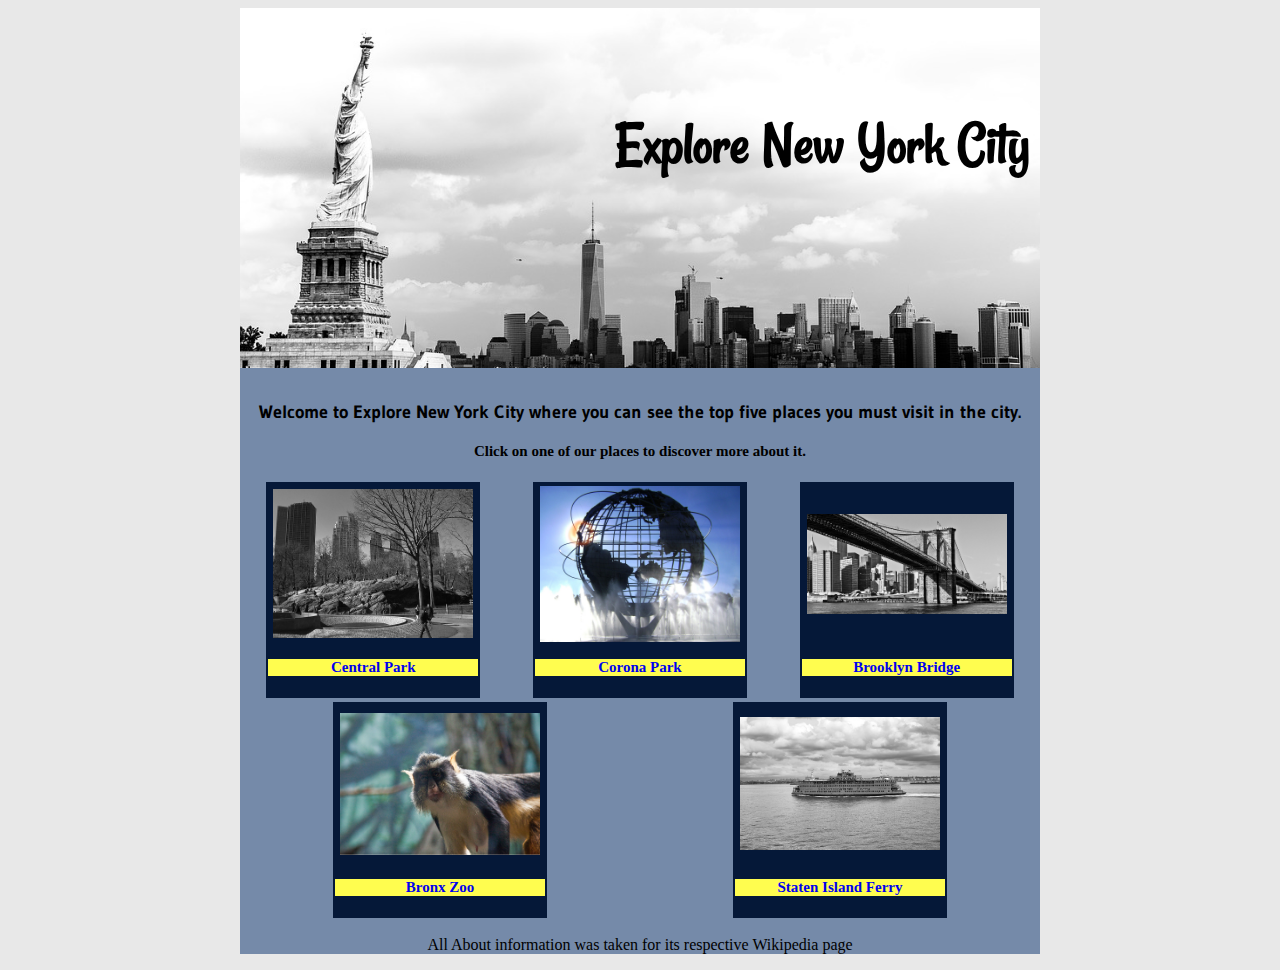
<file: index.html>
<!DOCTYPE html>
<html>
  <head>
    <meta charset="utf-8">
    <meta name="viewport" content="width=device-width, initial-scale=1">
    <title>Explore New York</title>
    <link rel="stylesheet" href="style.css">
  </head>
  
  <div class ="container">
    <body>
      <!--for title and menu-->
    
    <header> 
    <h1>Explore New York City</h1>
    </header>
    
    <div class="bodycolor">
      <br>
    <h2>Welcome to Explore New York City where you can see the top five places you must visit in the city.</h2>
    <h4> Click on one of our places to discover more about it.</h4>
    <!-- places are  Prospect park
Central park
Brooklyn Bridge
Corona Park
Bronx Zoo
Staten Island Ferry
 -->
    <!--
    <nav>
    <a href="central park.html">Central Park</a> <br> 
    <a href="brooklynbridge.html"> Brooklyn Bridge</a> <br>
    <a href="coronapark.html"> Corona Park</a> <br>
    <a href="bronxzoo.html"> Bronx Zoo</a>  <br>
    <a href="statenislandferry.html"> Staten Island Ferry</a>  <br>
    </nav>
    -->
    <div class="parent-of-flex">
      
    <div class="card-container">
     <div class="card">
		   <div class="card-image"><img src="image/centralpark2.jpg"></div>
		   <div class="card-header"><h4><a href="central park.html">Central Park</a></h4></div>
     </div>
    </div>
    
    <div class="card-container">
			<div class="card">
		     <div class="card-image"><img src="image/coronapark2.jpg"></div>
		     <div class="card-header"><h4><a href="coronapark.html"> Corona Park</a> </h4></div>
			</div> 
		</div>
    
    <div class="card-container">
      <div class="card">
		     <div class="card-image"><img src="image/brooklynbridge2.jpg"></div>
		     <div class="card-header"><h4><a href="brooklynbridge.html"> Brooklyn Bridge</a></h4></div>
		 </div>
		</div>
			
			
		<div class="card-container">
			<div class="card">
		     <div class="card-image"><img src="image/bronxzoo2.png"></div>
		     <div class="card-header"><h4><a href="bronxzoo.html"> Bronx Zoo</a> </h4></div>
			</div>
		</div>
			
		<div class="card-container">
			<div class="card">
		    <div class="card-image"><img src="image/statenislandferry2.jpg"></div>
		    <div class="card-header"><h4><a href="statenislandferry.html"> Staten Island Ferry</a></h4></div>
      </div>
    </div>
    
    </div>
    </body> 
   
    
    <footer><p>All About information was taken for its respective Wikipedia page</p></footer>
 </div>
</html>
</file>
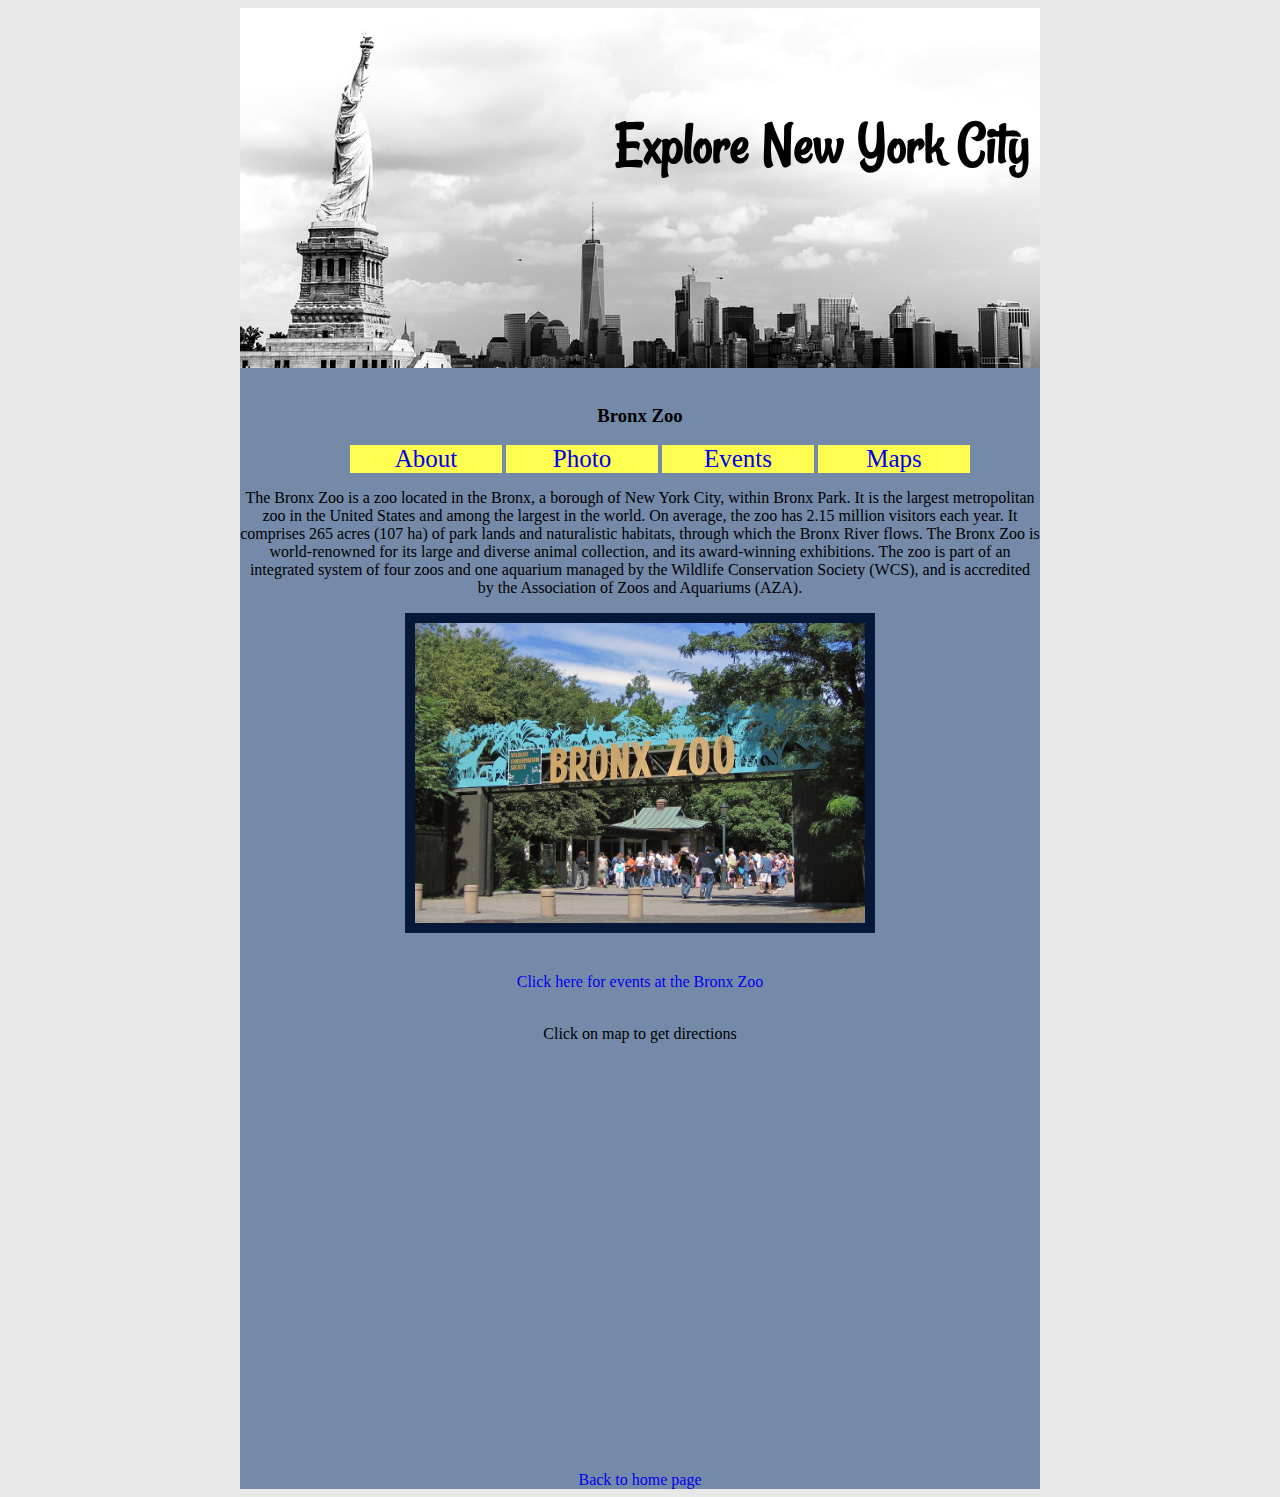
<file: bronxzoo.html>
<!DOCTYPE html>
<html>
  <head>
    <meta charset="utf-8">
    <meta name="viewport" content="width=device-width, initial-scale=1">
    <title>Explore New York</title>
    <link rel="stylesheet" href="style.css">
  </head>
  
  <div class ="container">
  <body>
    
      <!--for title and menu-->
    
    <header> 
   
       <h1>Explore New York City</h1>
    
    </header>
     <div class="bodycolor">
       <br>
    <h3>Bronx Zoo</h3>
    <div class="menubar">
    <nav>
    <ul>
    <li><a href="#about">About</a></li>
    <li><a href="#photo">Photo</a></li>
    <li><a href="#event">Events</a></li>
    <li><a href="#map">Maps</a></li>
    </ul> 
    
    </nav>
    
    </div>
    
   
    
    <div id=about>
    <!--placeholder-->
    
    <p>The Bronx Zoo is a zoo located in the Bronx, a borough of New York City, within Bronx Park. It is the largest metropolitan zoo in the United States and among the largest in the world. On average, the zoo has 2.15 million visitors each year. It comprises 265 acres (107 ha) of park lands and naturalistic habitats, through which the Bronx River flows.

The Bronx Zoo is world-renowned for its large and diverse animal collection, and its award-winning exhibitions. The zoo is part of an integrated system of four zoos and one aquarium managed by the Wildlife Conservation Society (WCS), and is accredited by the Association of Zoos and Aquariums (AZA).

</p>
    <!--placeholder-->
    </div>
    
    
    <div id=photo>  <!--insert image-->
     <img src="image/bronxzoo.jpg" style=width:450px;height:300px class="border">
      </div>
    <br>
    <br>
    
    <!--event link-->
    
    <div id=event>
      <a href="http://bronxzoo.com/events"> Click here for events at the Bronx Zoo</a>
    
  </div>
    
    <br>
    
    <div id="map"> 
    <p>Click on map to get directions</p>
    <iframe src="https://www.google.com/maps/embed?pb=!1m18!1m12!1m3!1d3017.9694340128763!2d-73.8791868850331!3d40.850594879317086!2m3!1f0!2f0!3f0!3m2!1i1024!2i768!4f13.1!3m3!1m2!1s0x89c2f483516ad28b%3A0x56eb41c9795102e!2sBronx+Zoo!5e0!3m2!1sen!2sin!4v1501193613885" width="400" height="300" frameborder="0" style="border:0" allowfullscreen></iframe>
    
      </div>
      
      <br>
      <br>
      <br>
       <br>
      <br>
      <br>
      <footer>
        <a href="index.html"> Back to home page</a>
      </footer>
      
    </div>
    
    </body>
    </div>
    </html>
</file>
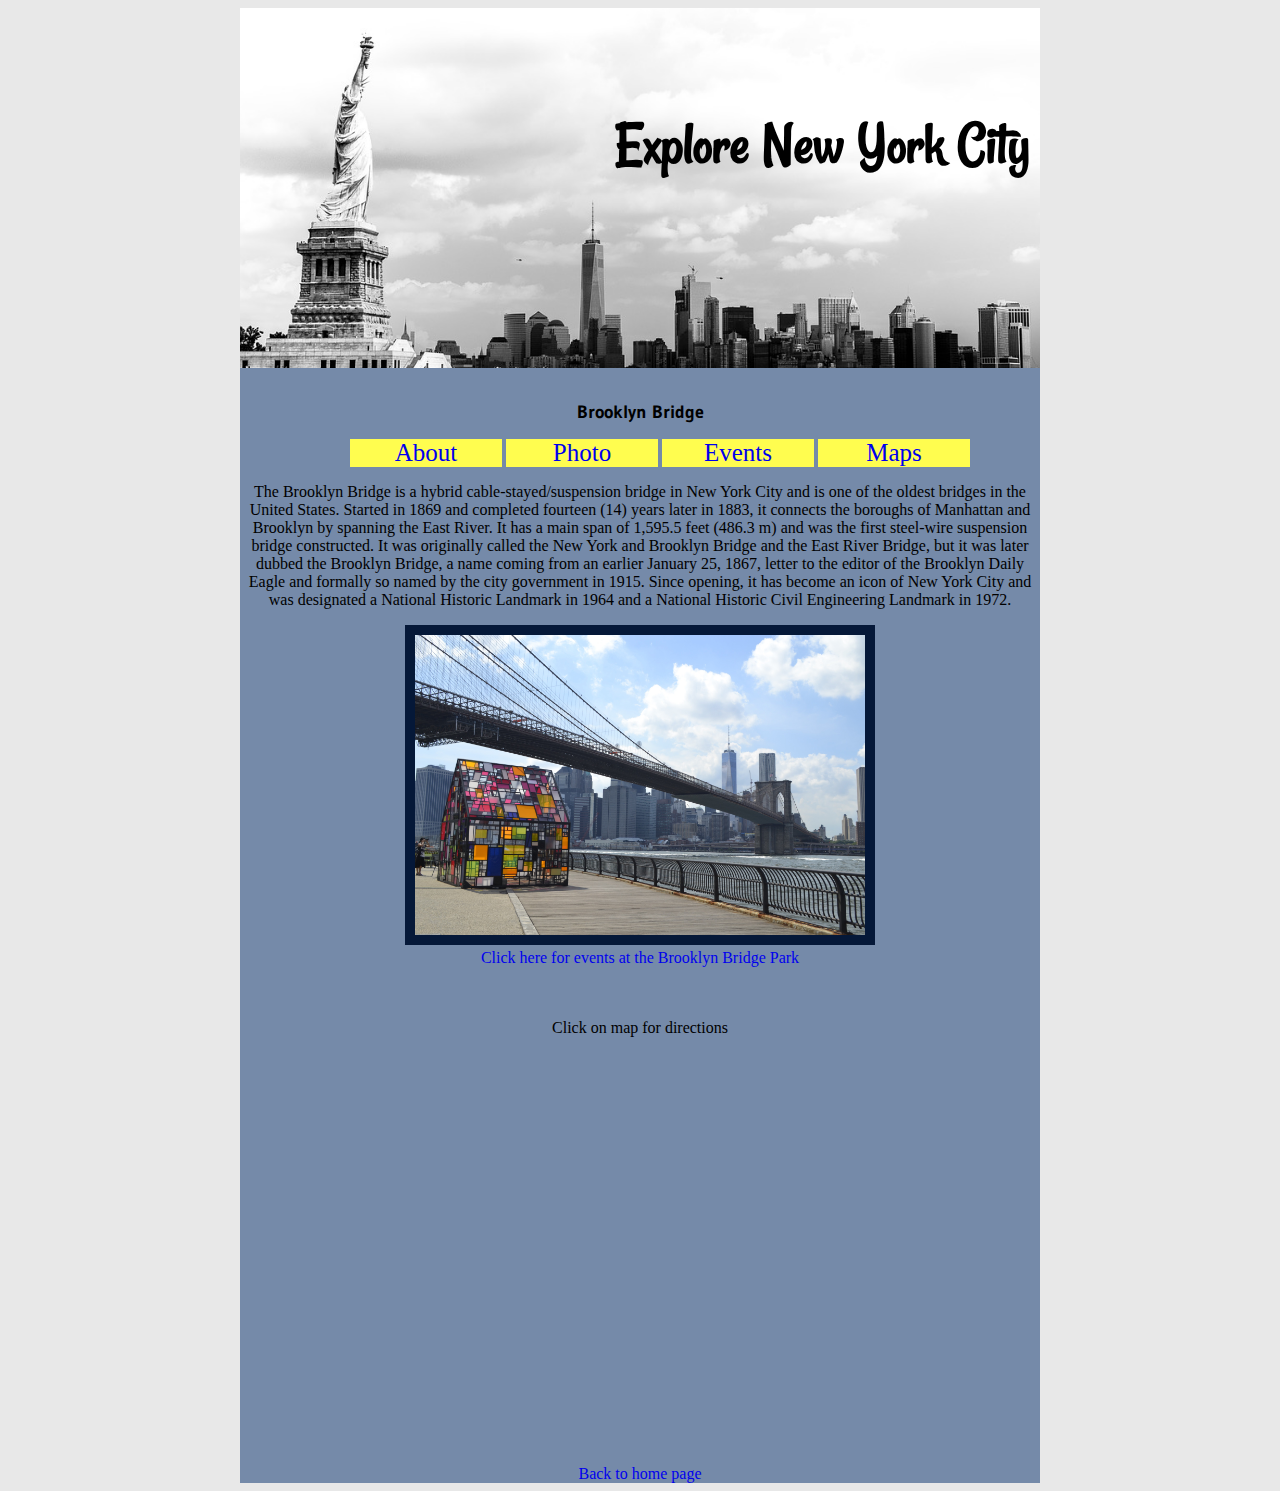
<file: brooklynbridge.html>
<!DOCTYPE html>
<html>
  <head>
    <meta charset="utf-8">
    <meta name="viewport" content="width=device-width, initial-scale=1">
    <title>Explore New York</title>
    <link rel="stylesheet" href="style.css">
  </head>
  <div class ="container">
  <body>
    
      <!--for title and menu-->
    
    <header> 
   
       <h1>Explore New York City</h1>
    
    </header>
    <div class="bodycolor">
      <br>
     <h2>Brooklyn Bridge</h2>
     <div class="menubar">
     <nav>
    <ul>
    <li><a href="#about">About</a></li>
    <li><a href="#photo">Photo</a></li>
    <li><a href="#event">Events</a></li>
    <li><a href="#map">Maps</a></li>
    </ul> 
    
    </nav>
    </div>
   
    
   
    
    <div id=about>
    <!--placeholder-->
    
    <p>The Brooklyn Bridge is a hybrid cable-stayed/suspension bridge in New York City and is one of the oldest bridges in the United States. Started in 1869 and completed fourteen (14) years later in 1883, it connects the boroughs of Manhattan and Brooklyn by spanning the East River. It has a main span of 1,595.5 feet (486.3 m) and was the first steel-wire suspension bridge constructed. It was originally called the New York and Brooklyn Bridge and the East River Bridge, but it was later dubbed the Brooklyn Bridge, a name coming from an earlier January 25, 1867, letter to the editor of the Brooklyn Daily Eagle and formally so named by the city government in 1915. Since opening, it has become an icon of New York City and was designated a National Historic Landmark in 1964 and a National Historic Civil Engineering Landmark in 1972.
</p>
    <!--placeholder-->
    </div>
    
    
    <div id=photo>  <!--insert image-->
     <img src="image/brooklynbridge.jpg" style=width:450px;height:300px class="border">
      </div>
    
    
    <!--event link-->
    
    <div id=event>
      <a href="http://www.brooklynbridgepark.org/events"> Click here for events at the Brooklyn Bridge Park</a> 
    
  </div>
    <br>
    <br>
    
    <div id="map"> <p>Click on map for directions</p>
    <iframe src="https://www.google.com/maps/embed?pb=!1m18!1m12!1m3!1d6049.108903959407!2d-74.00035092504129!3d40.70580931733012!2m3!1f0!2f0!3f0!3m2!1i1024!2i768!4f13.1!3m3!1m2!1s0x89c25a2343ce7b2b%3A0x2526ddba7abd465c!2sBrooklyn+Bridge!5e0!3m2!1sen!2sin!4v1501193963409" width="400" height="300" frameborder="0" style="border:0" allowfullscreen></iframe>
      
    </div>
    
    
    
    <br>
      <br>
      <br>
       <br>
      <br>
      <br>
      <footer>
        <a href="index.html"> Back to home page</a>
      </footer>
        </div>
    </body>
    </div>
    </html>
</file>
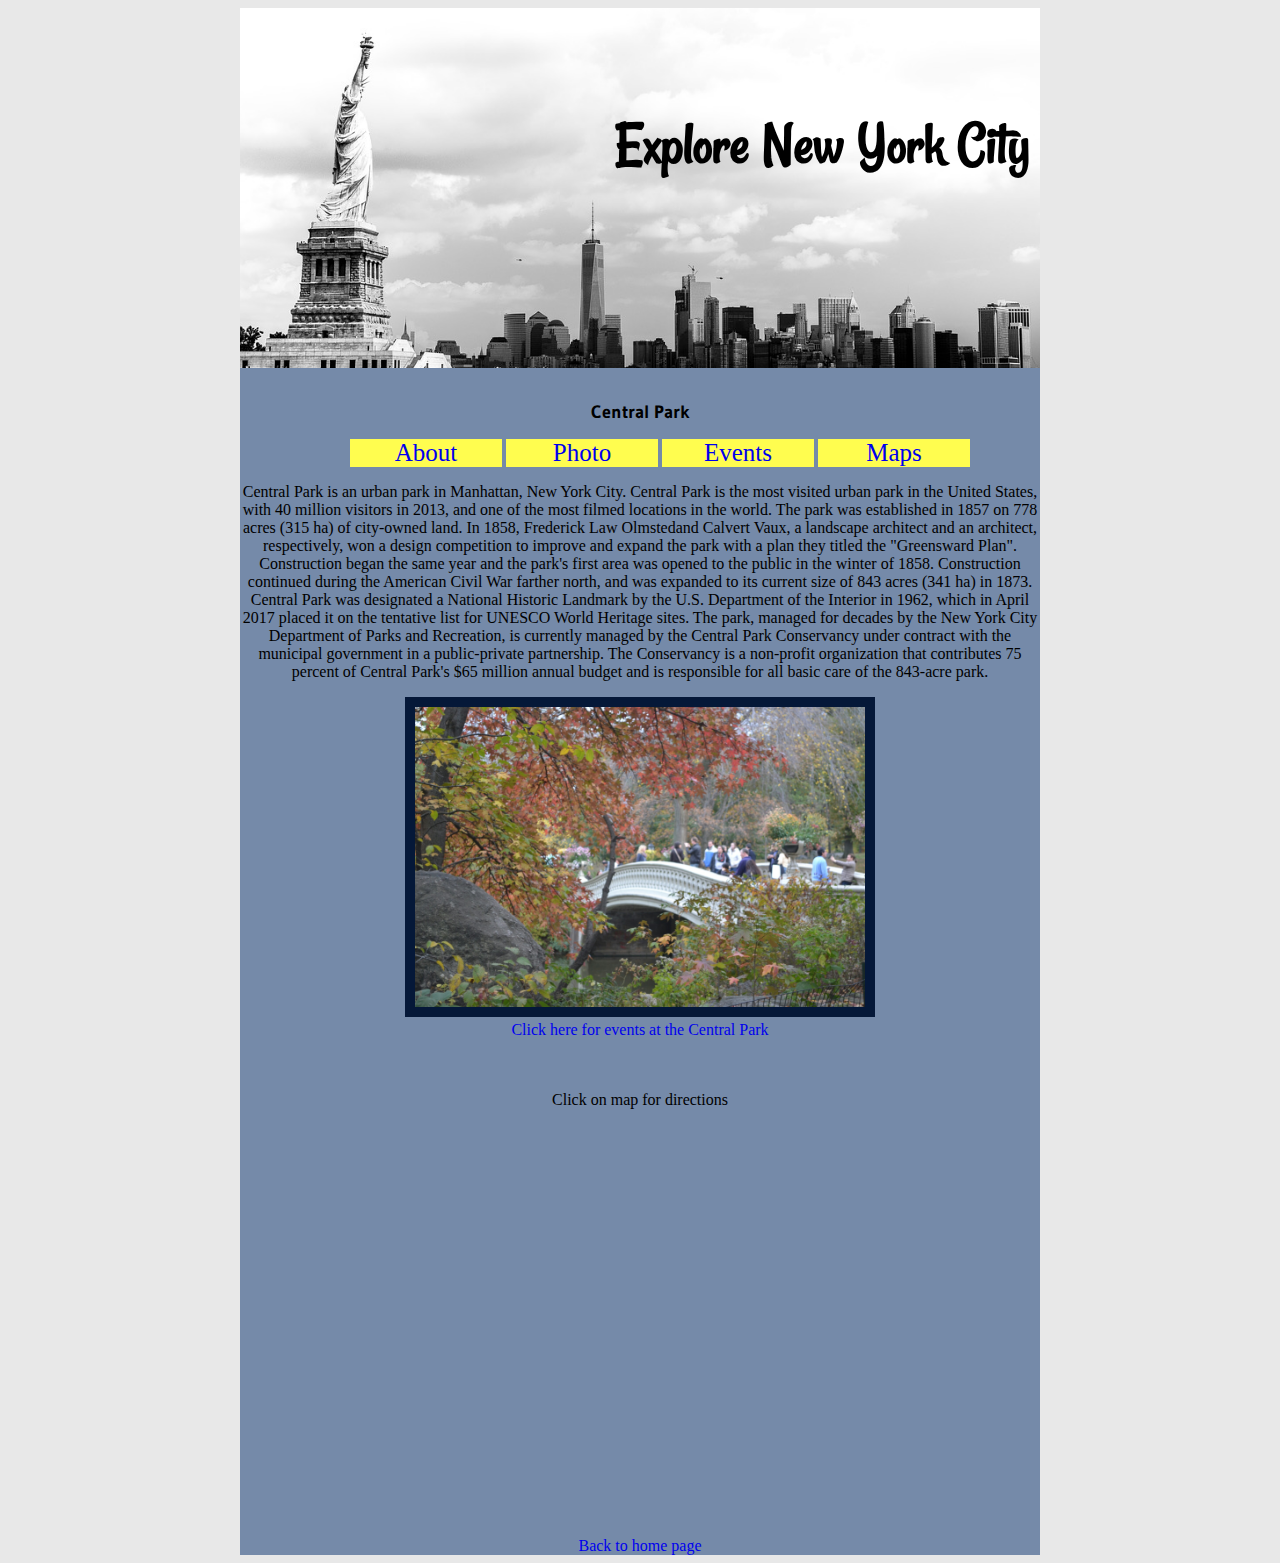
<file: central park.html>
<!DOCTYPE html>
<html>
  <head>
    <meta charset="utf-8">
    <meta name="viewport" content="width=device-width, initial-scale=1">
    <title>Explore New York</title>
    <link rel="stylesheet" href="style.css">
  </head>
  <div class ="container">
  <body>
    
      <!--for title and menu-->
    
    <header> 
   
       <h1>Explore New York City</h1>
    
    </header>
    
    <div class="bodycolor">
      <br>
    <h2>Central Park</h2>
    
    <div class="menubar">
     <nav>
    <ul>
    <li><a href="#about">About</a></li>
    <li><a href="#photo">Photo</a></li>
    <li><a href="#event">Events</a></li>
    <li><a href="#map">Maps</a></li>
    </ul> 
    
    </nav>
    </div>
    
    
    
    <div id=about>
    <!--placeholder-->
    
    <p>Central Park is an urban park in Manhattan, New York City. Central Park is the most visited urban park in the United States, with 40 million visitors in 2013, and one of the most filmed locations in the world.
The park was established in 1857 on 778 acres (315 ha) of city-owned land. In 1858, Frederick Law Olmstedand Calvert Vaux, a landscape architect and an architect, respectively, won a design competition to improve and expand the park with a plan they titled the "Greensward Plan". Construction began the same year and the park's first area was opened to the public in the winter of 1858. Construction continued during the American Civil War farther north, and was expanded to its current size of 843 acres (341 ha) in 1873.
Central Park was designated a National Historic Landmark by the U.S. Department of the Interior in 1962, which in April 2017 placed it on the tentative list for UNESCO World Heritage sites. The park, managed for decades by the New York City Department of Parks and Recreation, is currently managed by the Central Park Conservancy under contract with the municipal government in a public-private partnership. The Conservancy is a non-profit organization that contributes 75 percent of Central Park's $65 million annual budget and is responsible for all basic care of the 843-acre park.

</p>
    <!--placeholder-->
    </div>
    
    
    <div id=photo>  <!--insert image-->
     <img src="image/centralpark.jpg" style=width:450px;height:300px class="border">
      </div>
    
    
    <!--event link-->
    
    <div id=event>
      <a href="http://www.centralpark.com/events"> Click here for events at the Central Park</a> 
    
  </div>
    <br>
    <br>
    
    <div id="map">
    <p>Click on map for directions</p>
    <iframe src="https://www.google.com/maps/embed?pb=!1m18!1m12!1m3!1d48334.58398415497!2d-73.99813169733183!3d40.78595976436915!2m3!1f0!2f0!3f0!3m2!1i1024!2i768!4f13.1!3m3!1m2!1s0x89c2589a018531e3%3A0xb9df1f7387a94119!2sCentral+Park!5e0!3m2!1sen!2sin!4v1501194148467" width="400" height="300" frameborder="0" style="border:0" allowfullscreen></iframe>
      
    </div>
    
    
    <br>
      <br>
      <br>
       <br>
      <br>
      <br>
      <footer>
        <a href="index.html"> Back to home page</a>
      </footer>
        </div>
    </body>
    </div>
    </html>
</file>
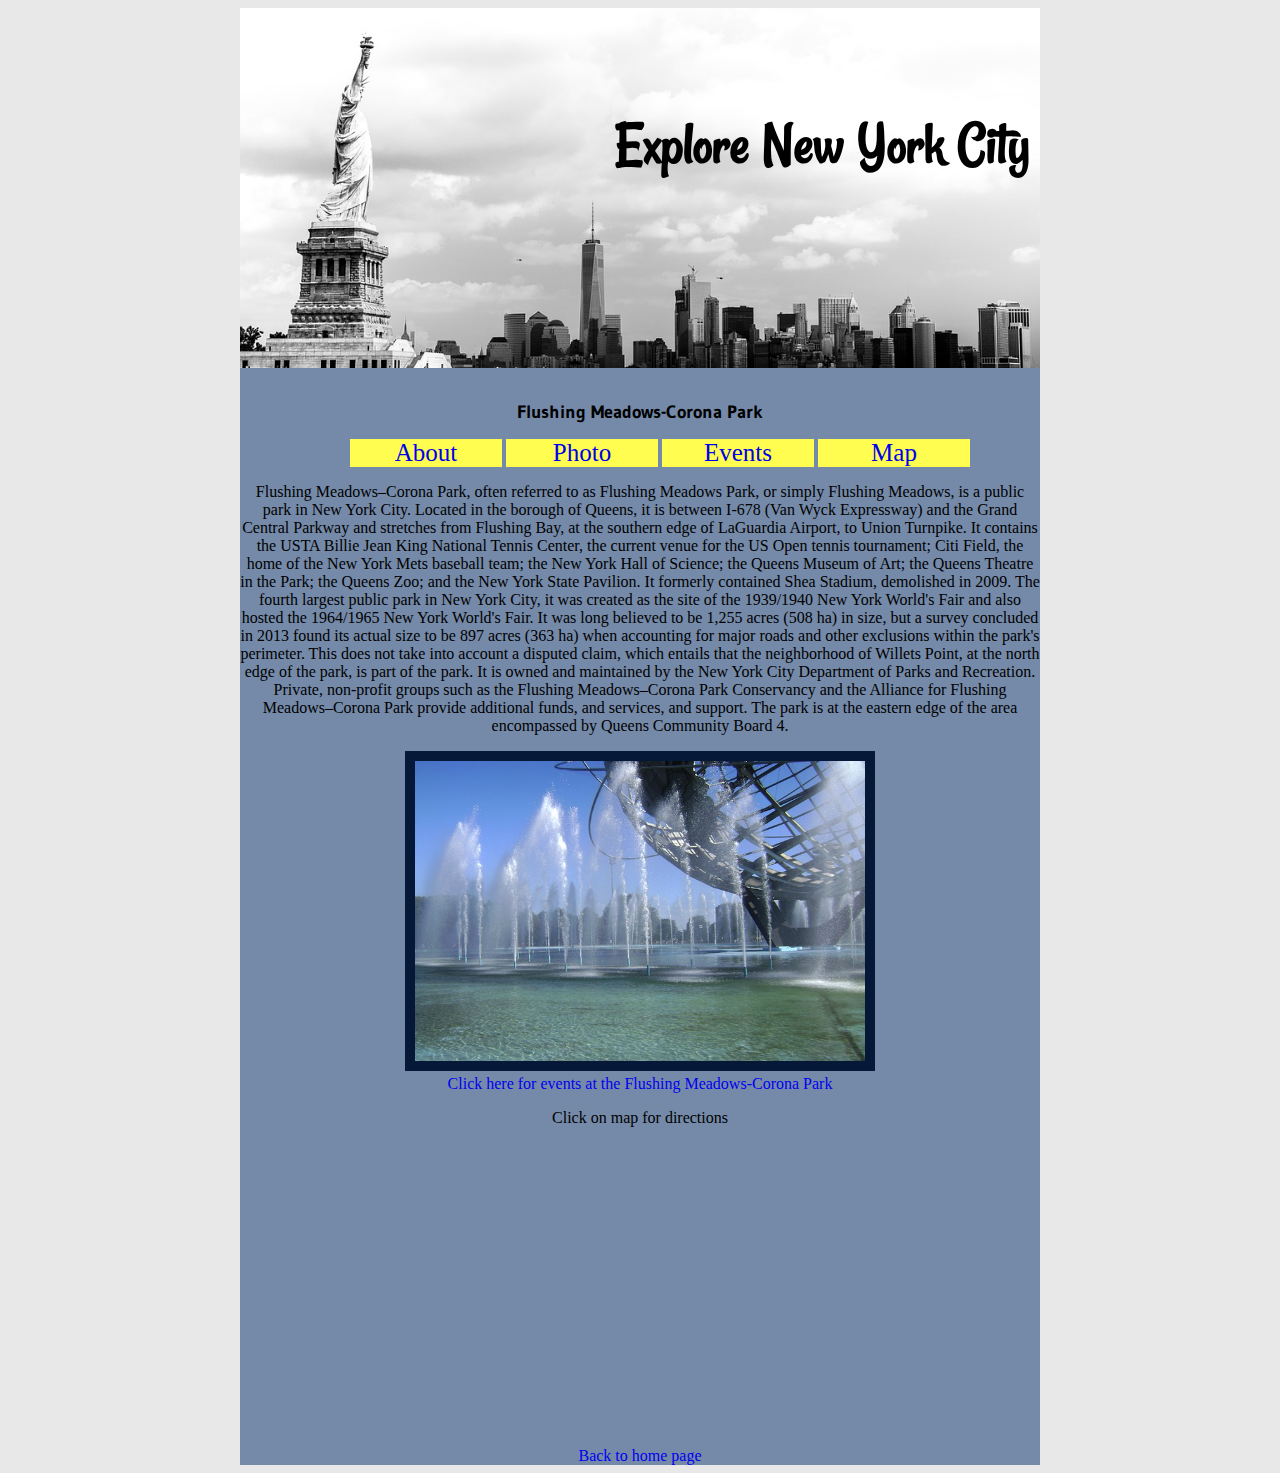
<file: coronapark.html>
<!DOCTYPE html>
<html>
  <head>
    <meta charset="utf-8">
    <meta name="viewport" content="width=device-width, initial-scale=1">
    <title>Explore New York</title>
    <link rel="stylesheet" href="style.css">
  </head>
  <div class ="container">
  <body>
    
      <!--for title and menu-->
    
    <header> 
   
       <h1>Explore New York City</h1>
    
    </header>
    <div class="bodycolor">
      <br>
    <h2>Flushing Meadows-Corona Park</h2>
    
    <div class="menubar">
     <nav>
    <ul>
    <li><a href="#about">About</a></li>
    <li><a href="#photo">Photo</a></li>
    <li><a href="#event">Events</a></li>
    <li><a href="#map">Map</a></li>
    </ul> 
    
    </nav>
    
    </div>
    
    
    <div id=about>
    <!--placeholder-->
    
    <p> Flushing Meadows–Corona Park, often referred to as Flushing Meadows Park, or simply Flushing Meadows, is a public park in New York City. Located in the borough of Queens, it is between I-678 (Van Wyck Expressway) and the Grand Central Parkway and stretches from Flushing Bay, at the southern edge of LaGuardia Airport, to Union Turnpike. It contains the USTA Billie Jean King National Tennis Center, the current venue for the US Open tennis tournament; Citi Field, the home of the New York Mets baseball team; the New York Hall of Science; the Queens Museum of Art; the Queens Theatre in the Park; the Queens Zoo; and the New York State Pavilion. It formerly contained Shea Stadium, demolished in 2009.
The fourth largest public park in New York City, it was created as the site of the 1939/1940 New York World's Fair and also hosted the 1964/1965 New York World's Fair. It was long believed to be 1,255 acres (508 ha) in size, but a survey concluded in 2013 found its actual size to be 897 acres (363 ha) when accounting for major roads and other exclusions within the park's perimeter. This does not take into account a disputed claim, which entails that the neighborhood of Willets Point, at the north edge of the park, is part of the park.
It is owned and maintained by the New York City Department of Parks and Recreation. Private, non-profit groups such as the Flushing Meadows–Corona Park Conservancy and the Alliance for Flushing Meadows–Corona Park provide additional funds, and services, and support. The park is at the eastern edge of the area encompassed by Queens Community Board 4.
</p>
    <!--placeholder-->
    </div>
    
    
    <div id=photo>  <!--insert image-->
     <img src="image/coronapark.jpg" style=width:450px;height:300px class="border">
    
      </div>
    
    
    <!--event link-->
    
    <div id=event>
      <a href="https://www.nycgovparks.org/parks/flushing-meadows-corona-park/events"> Click here for events at the Flushing Meadows-Corona Park</a> 
    
  </div>
    
   
    
    <div id="map"> 
    <p>Click on map for directions</p>
   <iframe src="https://www.google.com/maps/embed?pb=!1m18!1m12!1m3!1d24186.595941768985!2d-73.85245797643616!3d40.73288482877336!2m3!1f0!2f0!3f0!3m2!1i1024!2i768!4f13.1!3m3!1m2!1s0x89c2607fc22166fb%3A0x133d2c68e8326ce1!2sFlushing+Meadows+Corona+Park!5e0!3m2!1sen!2sin!4v1501194226908" width="400" height="300" frameborder="0" style="border:0" allowfullscreen></iframe> 
      
    </div>
  
      <footer>
        <a href="index.html"> Back to home page</a>
      </footer>
     </div>
    </body>
     </div>
    </html>
</file>
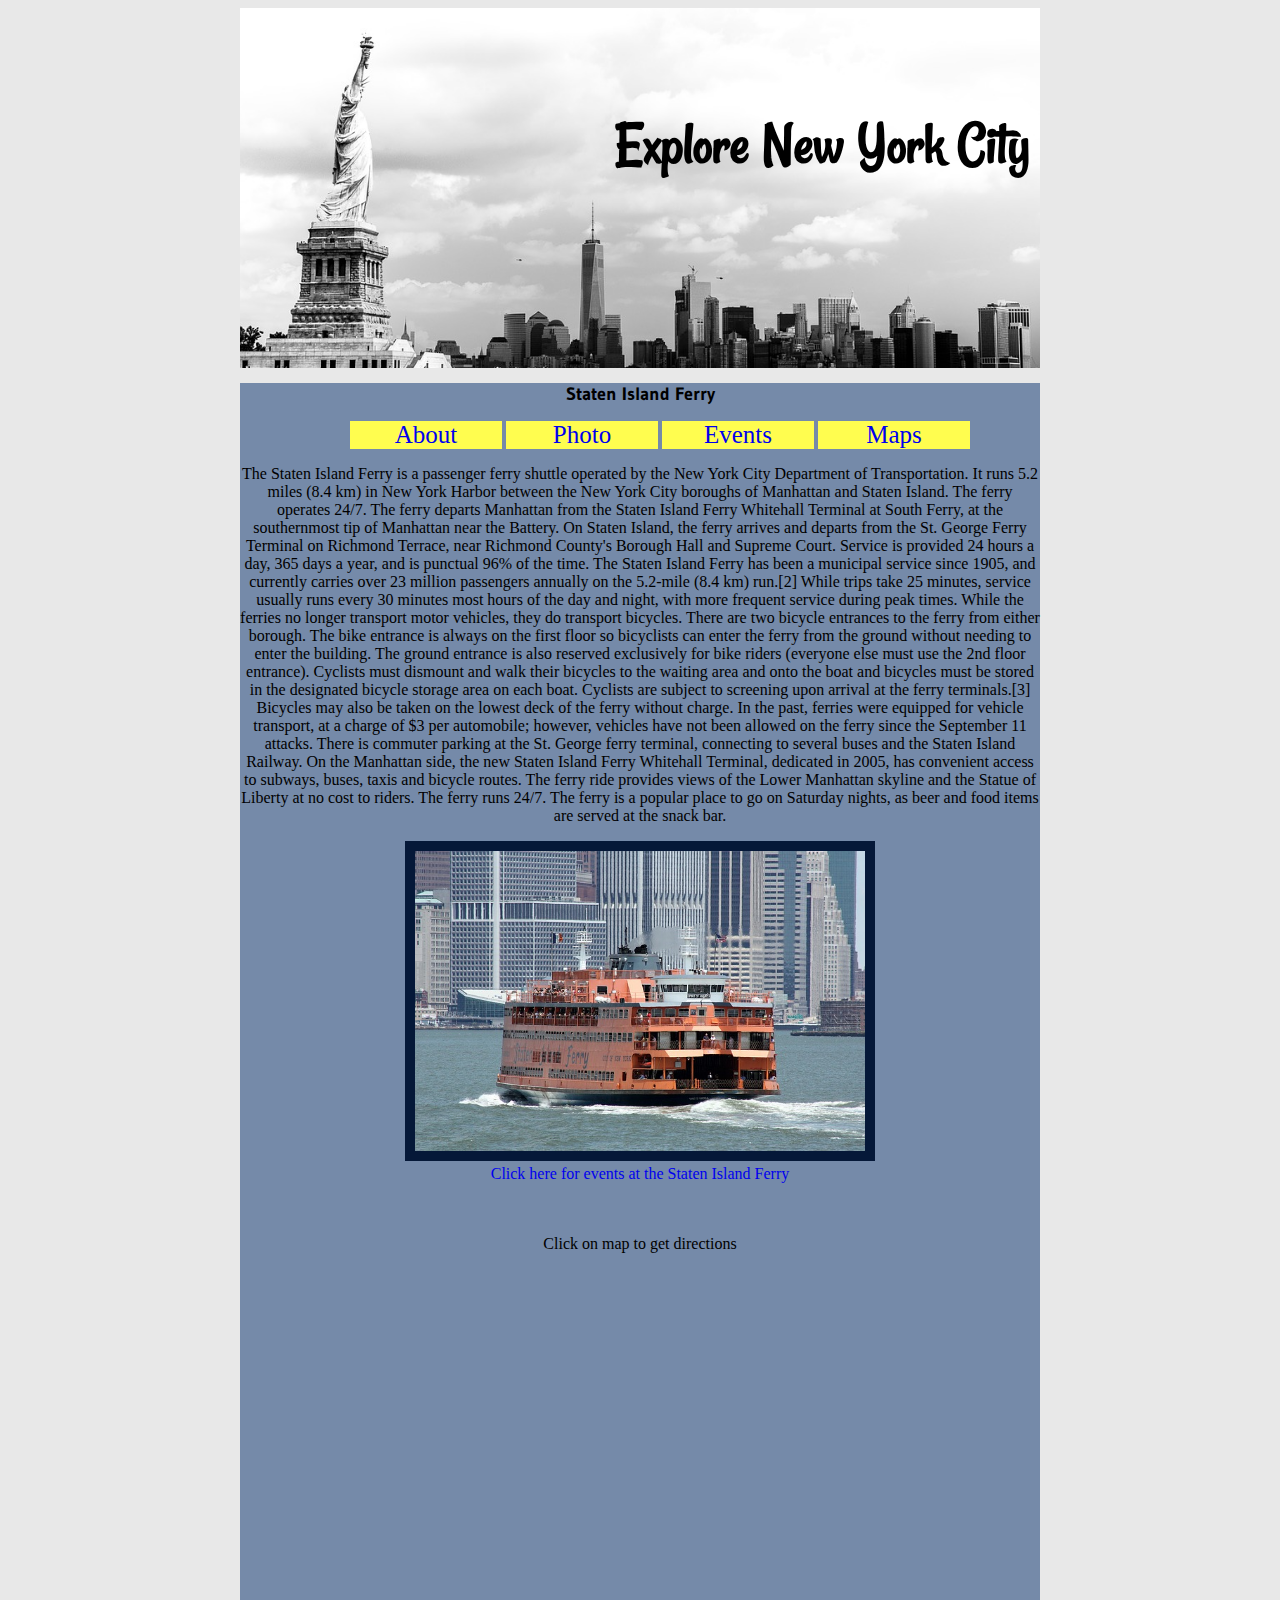
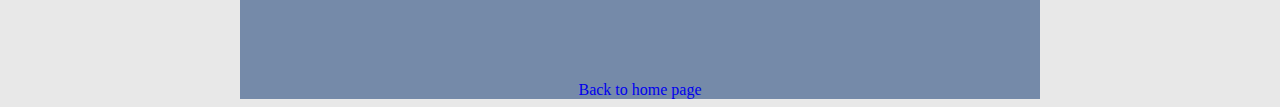
<file: statenislandferry.html>
<!DOCTYPE html>
<html>
  <head>
    <meta charset="utf-8">
    <meta name="viewport" content="width=device-width, initial-scale=1">
    <title>Explore New York</title>
    <link rel="stylesheet" href="style.css">
  </head>
  <div class ="container">
  <body>
    
      <!--for title and menu-->
    
    <header> 
   
       <h1>Explore New York City</h1>
    
    </header>
    <div class="bodycolor">
    <h2>Staten Island Ferry</h2>
    <div class="menubar">
      <nav>
    <ul>
    <li><a href="#about">About</a></li>
    <li><a href="#photo">Photo</a></li>
    <li><a href="#event">Events</a></li>
    <li><a href="#map">Maps</a></li>
    </ul> 
    
    </nav>
    
    </div>
    
    
    <div id=about>
    <!--placeholder-->
    
    <p>The Staten Island Ferry is a passenger ferry shuttle operated by the New York City Department of Transportation. It runs 5.2 miles (8.4 km) in New York Harbor between the New York City boroughs of Manhattan and Staten Island. The ferry operates 24/7.
The ferry departs Manhattan from the Staten Island Ferry Whitehall Terminal at South Ferry, at the southernmost tip of Manhattan near the Battery. On Staten Island, the ferry arrives and departs from the St. George Ferry Terminal on Richmond Terrace, near Richmond County's Borough Hall and Supreme Court. Service is provided 24 hours a day, 365 days a year, and is punctual 96% of the time. The Staten Island Ferry has been a municipal service since 1905, and currently carries over 23 million passengers annually on the 5.2-mile (8.4 km) run.[2] While trips take 25 minutes, service usually runs every 30 minutes most hours of the day and night, with more frequent service during peak times.
While the ferries no longer transport motor vehicles, they do transport bicycles. There are two bicycle entrances to the ferry from either borough. The bike entrance is always on the first floor so bicyclists can enter the ferry from the ground without needing to enter the building. The ground entrance is also reserved exclusively for bike riders (everyone else must use the 2nd floor entrance). Cyclists must dismount and walk their bicycles to the waiting area and onto the boat and bicycles must be stored in the designated bicycle storage area on each boat. Cyclists are subject to screening upon arrival at the ferry terminals.[3] Bicycles may also be taken on the lowest deck of the ferry without charge. In the past, ferries were equipped for vehicle transport, at a charge of $3 per automobile; however, vehicles have not been allowed on the ferry since the September 11 attacks.
There is commuter parking at the St. George ferry terminal, connecting to several buses and the Staten Island Railway. On the Manhattan side, the new Staten Island Ferry Whitehall Terminal, dedicated in 2005, has convenient access to subways, buses, taxis and bicycle routes. The ferry ride provides views of the Lower Manhattan skyline and the Statue of Liberty at no cost to riders. The ferry runs 24/7. The ferry is a popular place to go on Saturday nights, as beer and food items are served at the snack bar.


</p>
    <!--placeholder-->
    </div>
    
    
    <div id=photo>  <!--insert image--> 
    
     <img src="image/stateislandferry.jpg" style=width:450px;height:300px class="border">
    
    
      </div>
    
    
    <!--event link-->
    
    <div id=event>
      <a href="http://www1.nyc.gov/events/staten-island-ferry-whitehall-greenmarket/9020/17"> Click here for events at the Staten Island Ferry</a> 
    
  </div>
    
    <br>
    <br>
    
    <div id="map"> 
    <p>Click on map to get directions</p>
    
    <iframe src="https://www.google.com/maps/embed?pb=!1m18!1m12!1m3!1d96830.81076156635!2d-74.09211003730805!3d40.6747877976528!2m3!1f0!2f0!3f0!3m2!1i1024!2i768!4f13.1!3m3!1m2!1s0x89c25a137caafabf%3A0x8d78325cd63cf060!2sStaten+Island+Ferry!5e0!3m2!1sen!2sin!4v1501194437410" width="400" height="300" frameborder="0" style="border:0" allowfullscreen></iframe>
      
    </div>
    
     
    <br>
      <br>
      <br>
       <br>
      <br>
      <br>
      <footer>
        <a href="index.html"> Back to home page</a>
      </footer>
        </div>
    </body>
    </div>
    </html>
</file>
<file: style.css>
@import url('https://fonts.googleapis.com/css?family=Gudea|Rancho');

header{ 
        font-family:"Rancho", cursive;
        text-align: right;
        font-size: 30px;
       }
       
header {
         background-image: url("image/header.jpg");
         background-size: cover;
         background-repeat: no-repeat;
         height: 250px;
         padding: 60px 10px 50px 0px;
         max-width: 100%;
         max-height: 100%;
        }
        
body {
        background-color: rgba(30, 31, 34, 0.1)
      
      }

h2 { text-align: center;
     font-family: "Gudea", sans-serif;
     font-size: 18px;
}

h4 { text-align: center;
   font-size: 15px;
  
}

nav li {  
  display: inline-table;
  vertical-align: top;
  width: 20%;
  font-size: 25px;
  text-align: center;
  background-color: rgba(255,253,79, 1);
  text-decoration: none;
}

.container{
            max-width: 800px;
            margin: auto;
            display: blox;
          }

.bodycolor{
            background-color: rgba(117, 138, 169, 1);
            text-align: center;
          }

.parent-of-flex {
  max-width: 1000px;
  display: flex;
  flex-direction: row;
  justify-content: space-around;
  margin: 0 auto;
  flex-wrap: wrap;
  flex-flow: row-wrap;
}

a {text-decoration: none;
  
}

.card { 
  background-color: rgba(5, 24, 56, 1);
  border: 1px rgba(180, 59, 20, 0.8);
  padding: 2px 2px; 
 }

.card-image {
	margin:5px;
	height:150px;
	display:flex;
	justify-content: center;
	align-items: center;
	font-size: 20px;
  
}
 
.card-header {
	font-size: 15px;
	text-align: center;
	margin:0px;
	padding:0px;
	background-color: rgba(255, 253, 79, 1);
  
}

.card-container {
	margin:2px;
	display:row;
	flex-wrap: wrap;
	justify-content: space-around;

}

.card img {width:200px;}

.border{ border-color: rgba(5, 24, 56, 1);
border-style: solid;
  border-width: 10px;
}
</file>
